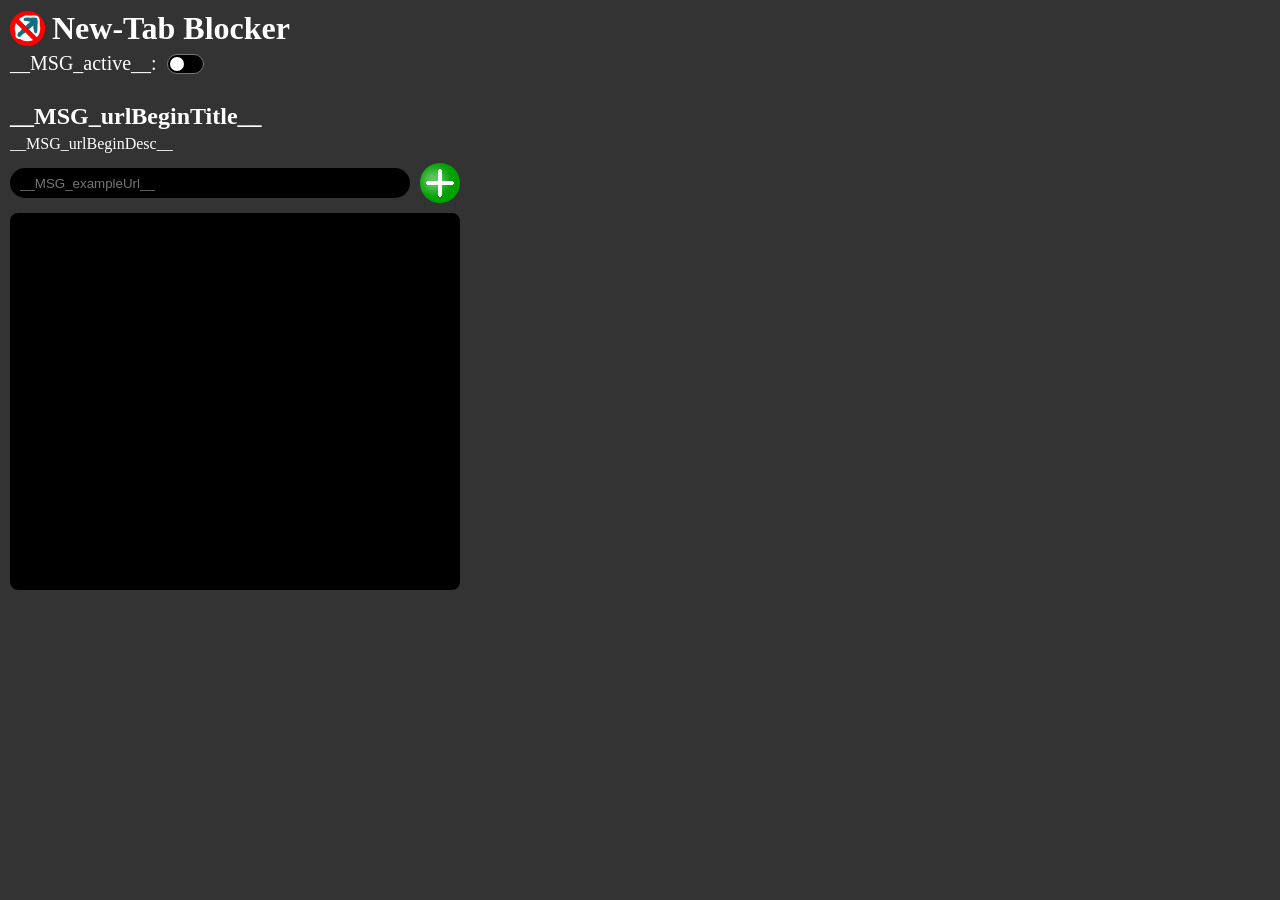
<file: popup/index.html>
<!DOCTYPE html>
<html>
    <head>
        <link rel="stylesheet" href="style.css">
    </head>
    <body>
        <div id="title"><img src="img/logo.png" alt="logo" width="35" height="35"><h1>New-Tab Blocker</h1></div>
        <div id="activeDiv">
            <p>__MSG_active__: </p>
            <label class="switch">
                <input type="checkbox" id="activeSwitch">
                <span class="slider"></span>
            </label>
        </div>
        <br>
        <h2>
            __MSG_urlBeginTitle__
        </h2>
        <p>
            __MSG_urlBeginDesc__
        </p>
        <div id="inpDiv">
            <input placeholder="__MSG_exampleUrl__" id="inpBox">
            <button id="addBtn"></button>
        </div>
        <div id="con">
        </div>
        <script src="script.js"></script>
    </body>
</html>
</file>
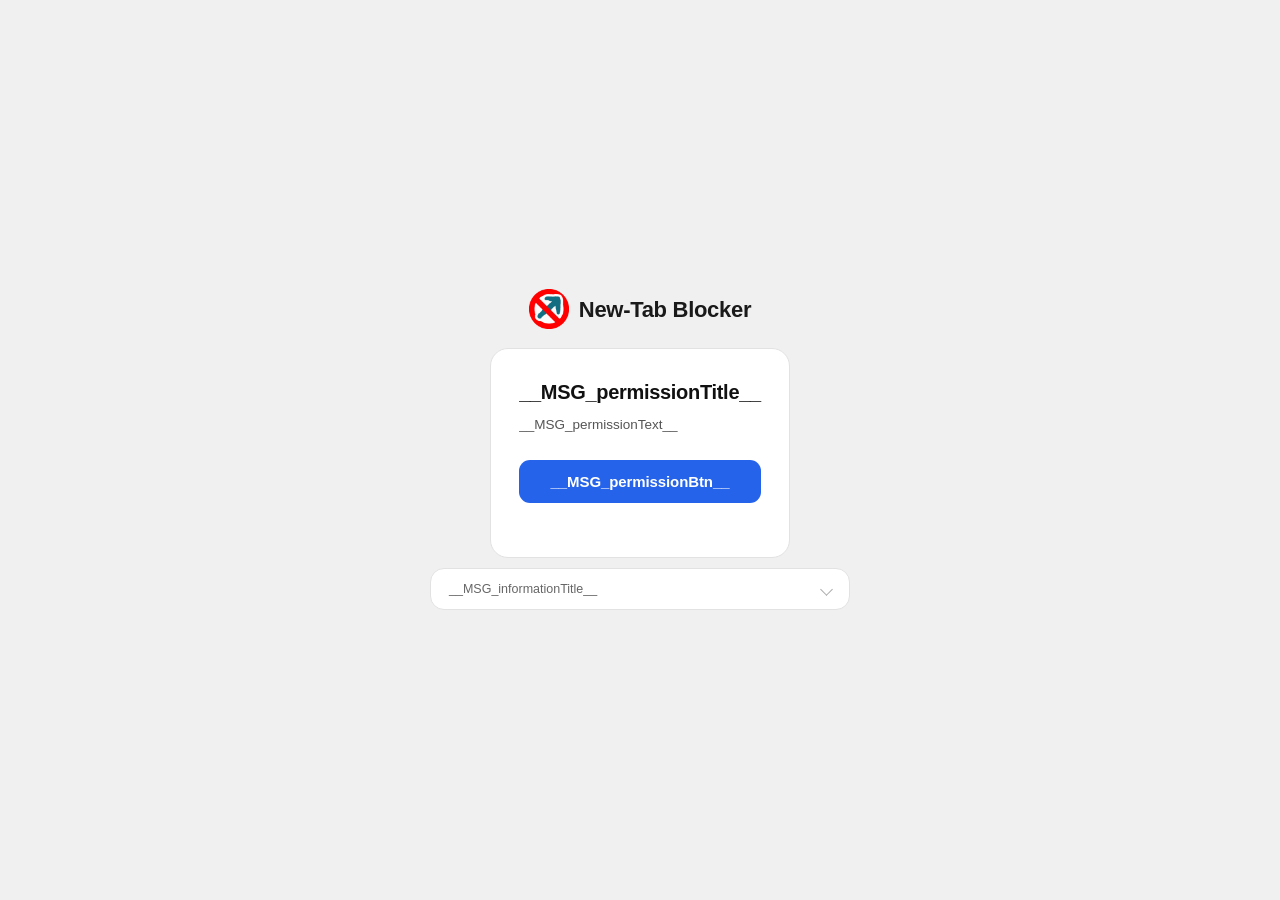
<file: extension/permissionExplanation/index.html>
<!DOCTYPE html>
<html>
<head>
    <meta charset="UTF-8">
    <link rel="stylesheet" href="style.css">
</head>
<body>

<div class="page">

    <div id="title">
        <img src="../img/logo.png" width="40" height="40" alt="Logo">
        <h1>New-Tab Blocker</h1>
    </div>
    <div class="hero">
        <h1>__MSG_permissionTitle__</h1>
        <p class="hero-sub">__MSG_permissionText__</p>

        <button id="grantBtn">__MSG_permissionBtn__</button>
        <p id="statusText"></p>
    </div>

    <details class="details-block">
        <summary>__MSG_informationTitle__</summary>

        <div class="detail-item">
            <svg width="14" height="14" viewBox="0 0 24 24" fill="none" stroke="currentColor" stroke-width="2" stroke-linecap="round" stroke-linejoin="round"><rect x="3" y="11" width="18" height="11" rx="2"/><path d="M7 11V7a5 5 0 0 1 10 0v4"/></svg>
            <div>
                <strong>__MSG_privacyTitle__</strong>
                <span>__MSG_privacyText__</span>
            </div>
        </div>

        <div class="detail-item">
            <svg width="14" height="14" viewBox="0 0 24 24" fill="none" stroke="currentColor" stroke-width="2" stroke-linecap="round" stroke-linejoin="round"><path d="M9 19c-5 1.5-5-2.5-7-3m14 6v-3.87a3.37 3.37 0 0 0-.94-2.61c3.14-.35 6.44-1.54 6.44-7A5.44 5.44 0 0 0 20 4.77 5.07 5.07 0 0 0 19.91 1S18.73.65 16 2.48a13.38 13.38 0 0 0-7 0C6.27.65 5.09 1 5.09 1A5.07 5.07 0 0 0 5 4.77a5.44 5.44 0 0 0-1.5 3.78c0 5.42 3.3 6.61 6.44 7A3.37 3.37 0 0 0 9 18.13V22"/></svg>
            <div>
                <strong>__MSG_openSourceTitle__</strong>
                <span>__MSG_openSourceText__</span>
            </div>
        </div>
    </details>

</div>

<script src="script.js"></script>
</body>
</html>
</file>
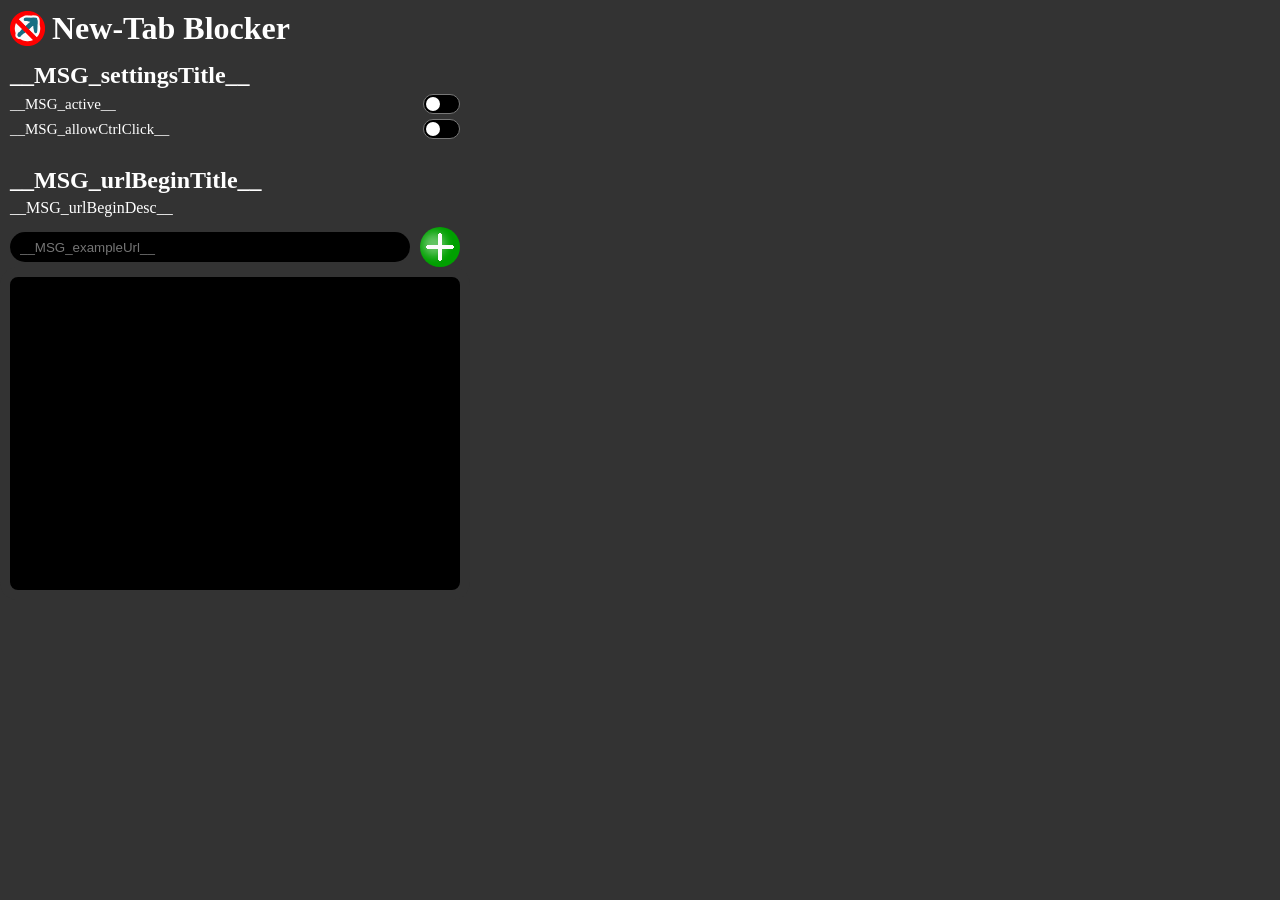
<file: extension/popup/index.html>
<!DOCTYPE html>
<html>
    <head>
        <link rel="stylesheet" href="style.css">
    </head>
    <body>
        <div id="title"><img src="../img/logo.png" alt="logo" width="35" height="35"><h1>New-Tab Blocker</h1></div>
        <h2>
            __MSG_settingsTitle__
        </h2>
        <div id="activeDiv">
            <p>__MSG_active__</p>
            <label class="switch">
                <input type="checkbox" id="activeSwitch">
                <span class="slider"></span>
            </label>
        </div>
        <div style="height: 5px;"></div>
        <div id="allowCtrlClickDiv">
            <p>__MSG_allowCtrlClick__</p>
            <label class="switch">
                <input type="checkbox" id="allowCtrlClickSwitch">
                <span class="slider"></span>
            </label>
        </div>
        <br>
        <h2>
            __MSG_urlBeginTitle__
        </h2>
        <p>
            __MSG_urlBeginDesc__
        </p>
        <div id="inpDiv">
            <input placeholder="__MSG_exampleUrl__" id="inpBox">
            <button id="addBtn"></button>
        </div>
        <div id="con">
        </div>
        <script src="script.js"></script>
    </body>
</html>
</file>
<file: popup/style.css>
html, body{
    width: 470px;
    height: 600px; 
    margin: 0; 
    padding: 0;
    background-color: #333333;
    color: white;
}
body{
    display: flex;
    flex-flow: column;
}
br{
    user-select: none;
}

#title {
    display: flex;
    align-items: center;
    margin: 10px 10px 5px 10px;
}
#title img {
    margin-right: 7px;
    user-select: none;
}
#title h1 {
    margin: 0;
}

h2{
    margin: 10px 10px 5px 10px;
}
p{
   margin: 0px 10px 10px 10px;
}

#activeDiv{
    display: flex;
    align-items: center;
    /* margin-left: 10px; */
    margin: 0 10px 0 10px;
    font-size: 20px;
}
#activeDiv p{
    padding-right: 10px;
    margin: 0px;
}

/* listItem */
.listItem button{
    background-color: #ff0000;
    background-image: url('img/x.png');
    color: white;
    border-radius: 50%;
    border: 0px;
    width: 20px;
    height: 20px;

    /* center x*/
    display: flex;
    justify-content: center;
    align-items: center;
}
.listItem button:hover{
    background-color: #c05555;
}
.listItem {
    display: inline-flex;
    align-items: center;
    border-radius: 20px;
    background-color:#333333;
    height: 30px;
    padding: 0 10px 0 5px;
    margin: 5px;
}
.listItem>.spacer{
    width: 4px;
    height: 0px;
}
.listRow{
    display: block;
}
/* inpDiv */
#inpDiv {
    display: flex; /* Use flexbox */
    width: 100%; /* Fill the whole width */
    background-color: #333333;
    align-items: center;
}

#inpBox {
    flex-grow: 1;
    margin: 0 10px 0 10px;
    color: white;
    background-color: #000000;
    border: 0;
    border-radius: 15px;
    height: 30px;
    padding: 0 10px 0  10px;
}

#inpBox:focus{
    outline: 2px solid #008800;
}

#addBtn {
    width: 40px;
    height: 40px;
    margin: 0 10px 0 0;
    z-index: 1;

    background-image: url('img/plus.png');
    background-color: #00a000;
    border-radius: 50%;
    border: 0px;
    
    /* center +*/
    display: flex;
    justify-content: center;
    align-items: center;
}
#addBtn:hover{
    background-color: #448844;
}

#con {
    padding: 5px;
    background-color: #000000;
    overflow-y: auto;
    height: 200px;
    border-radius: 18px;
    border: 10px solid #333333;
    flex: 1;
}

#con::-webkit-scrollbar {
    width: 12px;
    height: 12px;
}

#con::-webkit-scrollbar-track {
    border-radius: 6px;
    background-color: #222222;
    border: 3px solid black;
}

#con::-webkit-scrollbar-thumb {
    border-radius: 9px;
    border: 3px solid transparent;
    background-clip: content-box;
    background-color: #969696;
}

#con::-webkit-scrollbar-corner{
    background-color: transparent;
}


/* https://www.w3schools.com/howto/howto_css_switch.asp */
/* The switch - the box around the slider */
.switch {
    position: relative;
    display: inline-block;
    width: 37px;
    height: 20px;
  }
  
  /* Hide default HTML checkbox */
  .switch input {
    opacity: 0;
    width: 0;
    height: 0;
  }

  /* The slider */
  .slider {
    position: absolute;
    top: 0;
    left: 0;
    right: 0;
    bottom: 0;
    border-radius: 20px;

    cursor: pointer;

    background-color: #000000;
    border: 1px solid #777;
  }
  
  .slider:before {
    position: absolute;
    content: "";
    height: 14px;
    width: 14px;
    left: 2px;
    bottom: 2px;
    background-color: white;
    border-radius: 50%;
  }

  input:checked + .slider {
    background-color: #ff0000;
    border: 1px solid #ffffff;
  }
  input:checked + .slider:before {
    transform: translateX(17px);
  }
  
  input:focus + .slider, input:hover + .slider{
    box-shadow: 0 0 10px #ffffffd0;
  }
</file>
<file: extension/permissionExplanation/style.css>
* {
    box-sizing: border-box;
    margin: 0;
    padding: 0;
}

body {
    font-family: -apple-system, BlinkMacSystemFont, "Segoe UI", Roboto, sans-serif;
    background: #f0f0f0;
    min-height: 100vh;
    display: flex;
    align-items: center;
    justify-content: center;
    padding: 24px 16px;
}

.page {
    width: 100%;
    max-width: 420px;
    display: flex;
    flex-direction: column;
    align-items: center;
    gap: 10px;
}

.hero {
    background: #ffffff;
    border: 1px solid #e2e2e2;
    border-radius: 18px;
    padding: 32px 28px 28px;
    display: flex;
    flex-direction: column;
    align-items: flex-start;
    text-align: left;
}

.hero-icon {
    width: 60px;
    height: 60px;
    background: #eaf0ff;
    border-radius: 16px;
    display: flex;
    align-items: center;
    justify-content: center;
    color: #2563eb;
    margin-bottom: 16px;
}

.app-label {
    display: flex;
    align-items: center;
    gap: 5px;
    font-size: 12px;
    color: #888;
    margin-bottom: 10px;
}

.app-label img {
    opacity: 0.7;
}

h1 {
    font-size: 20px;
    font-weight: 700;
    color: #111;
    margin-bottom: 10px;
    letter-spacing: -0.3px;
}

.hero-sub {
    font-size: 13.5px;
    color: #555;
    line-height: 1.65;
    margin-bottom: 24px;
}

kbd {
    display: inline-block;
    padding: 1px 5px;
    font-size: 11.5px;
    font-family: inherit;
    background: #f0f0f0;
    border: 1px solid #ccc;
    border-radius: 4px;
    color: #333;
    line-height: 1.5;
}

#grantBtn {
    width: 100%;
    background: #2563eb;
    color: white;
    border: none;
    border-radius: 11px;
    padding: 13px 20px;
    font-size: 15px;
    font-weight: 600;
    cursor: pointer;
    transition: background 0.15s ease, transform 0.1s ease;
    letter-spacing: -0.1px;
}

#grantBtn:hover {
    background: #1d4fd8;
}

#grantBtn:active {
    transform: scale(0.98);
    background: #1a44c2;
}

#statusText {
    font-size: 12.5px;
    color: #888;
    text-align: center;
    align-self: center;
    margin-top: 10px;
    min-height: 16px;
}

.details-block {
    background: #ffffff;
    border: 1px solid #e2e2e2;
    border-radius: 14px;
    overflow: hidden;
    width: 100%;
}

.details-block summary {
    padding: 13px 18px;
    font-size: 12.5px;
    color: #666;
    cursor: pointer;
    list-style: none;
    display: flex;
    align-items: center;
    justify-content: space-between;
    user-select: none;
    transition: background 0.1s;
}

.details-block summary::-webkit-details-marker { display: none; }

.details-block summary::after {
    content: '';
    width: 8px;
    height: 8px;
    border-right: 1.5px solid #aaa;
    border-bottom: 1.5px solid #aaa;
    transform: rotate(45deg);
    transition: transform 0.2s;
    flex-shrink: 0;
}

.details-block[open] summary::after {
    transform: rotate(-135deg);
}

.details-block summary:hover {
    background: #f7f7f7;
}

.detail-item {
    display: flex;
    align-items: flex-start;
    gap: 10px;
    padding: 12px 18px;
    border-top: 1px solid #f0f0f0;
    color: #888;
    font-size: 12.5px;
}

.detail-item svg {
    flex-shrink: 0;
    margin-top: 2px;
    color: #aaa;
}

.detail-item div {
    display: flex;
    flex-direction: column;
    gap: 2px;
}

.detail-item strong {
    font-size: 12px;
    font-weight: 600;
    color: #444;
}

.detail-item span {
    color: #777;
    line-height: 1.5;
}

.detail-item a {
    color: #2563eb;
    text-decoration: none;
}

.detail-item a:hover {
    text-decoration: underline;
}

#title {
    display: flex;
    align-items: center;
    gap: 10px;
    margin-bottom: 8px;
    line-height: 1;
}

#title img {
    display: block;
    position: relative;
    top: -1px;
}

#title h1 {
    font-size: 22px;
    font-weight: 600;
    color: #1a1a1a;
	margin-bottom: 0px;
    letter-spacing: -0.3px;
}
</file>
<file: extension/popup/style.css>
html, body{
    width: 470px;
    height: 600px; 
    margin: 0; 
    padding: 0;
    background-color: #333333;
    color: white;
}
body{
    display: flex;
    flex-flow: column;
}
br{
    user-select: none;
}

#title {
    display: flex;
    align-items: center;
    margin: 10px 10px 5px 10px;
}
#title img {
    margin-right: 7px;
    user-select: none;
}
#title h1 {
    margin: 0;
}

h2{
    margin: 10px 10px 5px 10px;
}
p{
   margin: 0px 10px 10px 10px;
}

#activeDiv, #allowCtrlClickDiv{
    display: flex;
    align-items: center;
    /* margin-left: 10px; */
    justify-content: space-between; /* add this */
    margin: 0 10px 0 10px;
    font-size: 15px;
}
#activeDiv p, #allowCtrlClickDiv p{
    padding-right: 10px;
    margin: 0px;
    flex: 1; /* add this */
}

/* listItem */
.listItem button{
    background-color: #ff0000;
    background-image: url('../img/x.png');
    color: white;
    border-radius: 50%;
    border: 0px;
    width: 20px;
    height: 20px;

    /* center x*/
    display: flex;
    justify-content: center;
    align-items: center;
}
.listItem button:hover{
    background-color: #c05555;
}
.listItem {
    display: inline-flex;
    align-items: center;
    border-radius: 20px;
    background-color:#333333;
    height: 30px;
    padding: 0 10px 0 5px;
    margin: 5px;
}
.listItem>.spacer{
    width: 4px;
    height: 0px;
}
.listRow{
    display: block;
}
/* inpDiv */
#inpDiv {
    display: flex; /* Use flexbox */
    width: 100%; /* Fill the whole width */
    background-color: #333333;
    align-items: center;
}

#inpBox {
    flex-grow: 1;
    margin: 0 10px 0 10px;
    color: white;
    background-color: #000000;
    border: 0;
    border-radius: 15px;
    height: 30px;
    padding: 0 10px 0  10px;
}

#inpBox:focus{
    outline: 2px solid #008800;
}

#addBtn {
    width: 40px;
    height: 40px;
    margin: 0 10px 0 0;
    z-index: 1;

    background-image: url('../img/plus.png');
    background-color: #00a000;
    border-radius: 50%;
    border: 0px;
    
    /* center +*/
    display: flex;
    justify-content: center;
    align-items: center;
}
#addBtn:hover{
    background-color: #448844;
}

#con {
    padding: 5px;
    background-color: #000000;
    overflow-y: auto;
    height: 200px;
    border-radius: 18px;
    border: 10px solid #333333;
    flex: 1;
}

#con::-webkit-scrollbar {
    width: 12px;
    height: 12px;
}

#con::-webkit-scrollbar-track {
    border-radius: 6px;
    background-color: #222222;
    border: 3px solid black;
}

#con::-webkit-scrollbar-thumb {
    border-radius: 9px;
    border: 3px solid transparent;
    background-clip: content-box;
    background-color: #969696;
}

#con::-webkit-scrollbar-corner{
    background-color: transparent;
}


/* https://www.w3schools.com/howto/howto_css_switch.asp */
/* The switch - the box around the slider */
.switch {
    position: relative;
    display: inline-block;
    width: 37px;
    height: 20px;
  }
  
  /* Hide default HTML checkbox */
  .switch input {
    opacity: 0;
    width: 0;
    height: 0;
  }

  /* The slider */
  .slider {
    position: absolute;
    top: 0;
    left: 0;
    right: 0;
    bottom: 0;
    border-radius: 20px;

    cursor: pointer;

    background-color: #000000;
    border: 1px solid #777;
  }
  
  .slider:before {
    position: absolute;
    content: "";
    height: 14px;
    width: 14px;
    left: 2px;
    bottom: 2px;
    background-color: white;
    border-radius: 50%;
  }

  input:checked + .slider {
    background-color: #ff0000;
    border: 1px solid #ffffff;
  }
  input:checked + .slider:before {
    transform: translateX(17px);
  }
  
  input:focus + .slider, input:hover + .slider{
    box-shadow: 0 0 10px #ffffffd0;
  }
</file>
